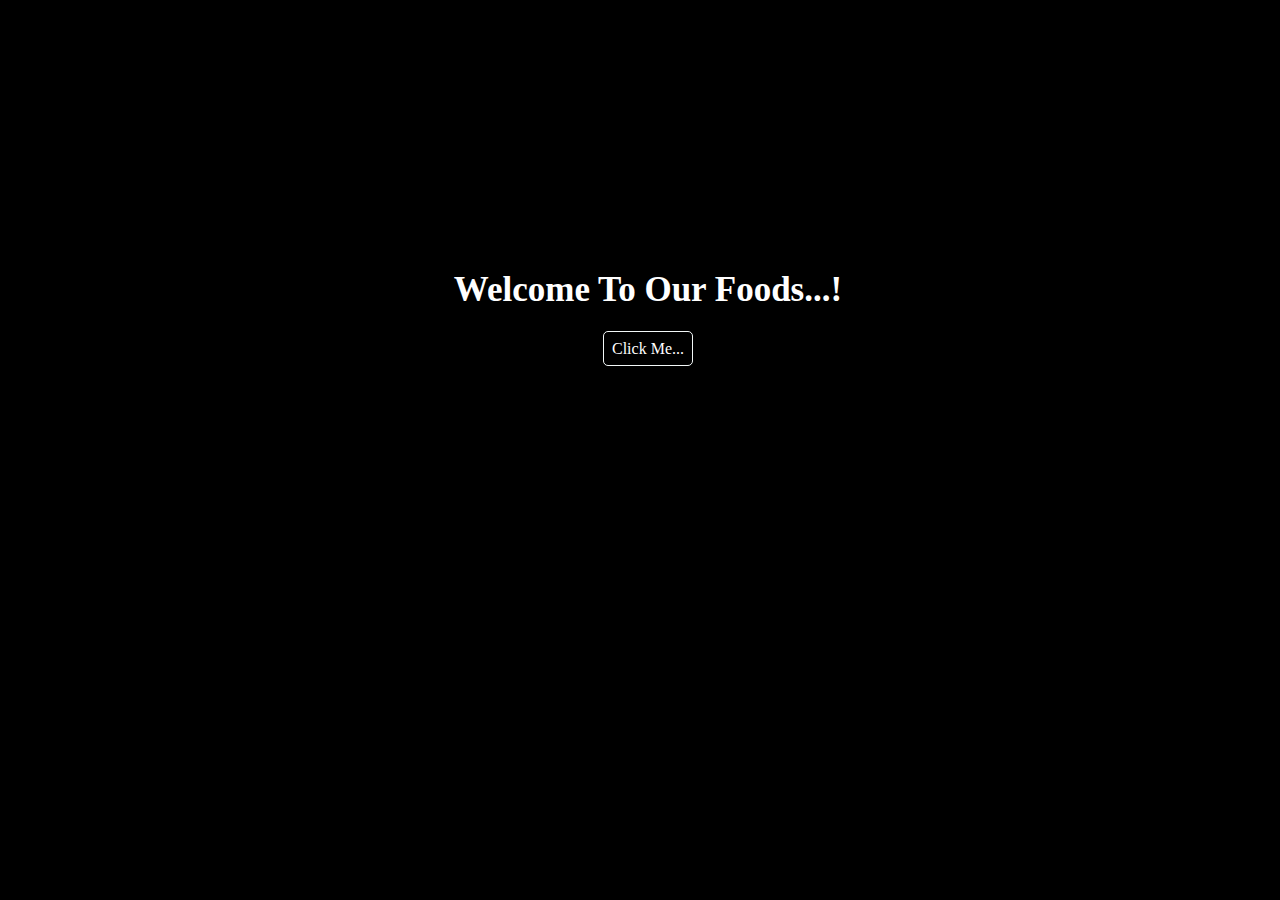
<file: index.html>
<!DOCTYPE html>
<html lang="en">
<head>
    <meta charset="UTF-8">
    <meta http-equiv="X-UA-Compatible" content="IE=edge">
    <meta name="viewport" content="width=device-width, initial-scale=1.0">
    <link rel="stylesheet" type="text/css" href="index.css">
    <title>Document</title>
</head>
<body>
    <h2 id="id1">Welcome To Our Foods...!</h2>
    
    <!-- <div id="div2">
        <label id="lab1">Buy and Take It... </label>
    </div>        -->
    <div id="div3">
        <a  href="home1.html">  Click Me...</a>
    </div>
</body>
</html>
</file>
<file: index.css>
body{
        width: 100%;
        height: 100%;
     
       background-color: black;
    }
       
    #id1{
        text-align: center;
        margin-top: 30vh;
        font-size: 35px;
        color: white;
    }
    #div1{

        text-align: center;
        margin-top: 10vh;
    }
    #div2{
        text-align: center;
        margin-top: 4px;
        color: white;
        font-size: 20px;
    }
    
    
    #div3{
        text-align: center;
        margin-top: 30px;
    }    
    a{
        text-align: center;
        margin-top: 10px;
        padding: 8px;
        border-radius: 5px;
        border: 1px solid rgb(242, 247, 247);
        cursor: pointer;
        transition: 0.4s;
        text-decoration: none;
        color: white;
        
    }
    a:hover{
        background-color: rgb(40, 82, 221);
        color: white;
    }
</file>
